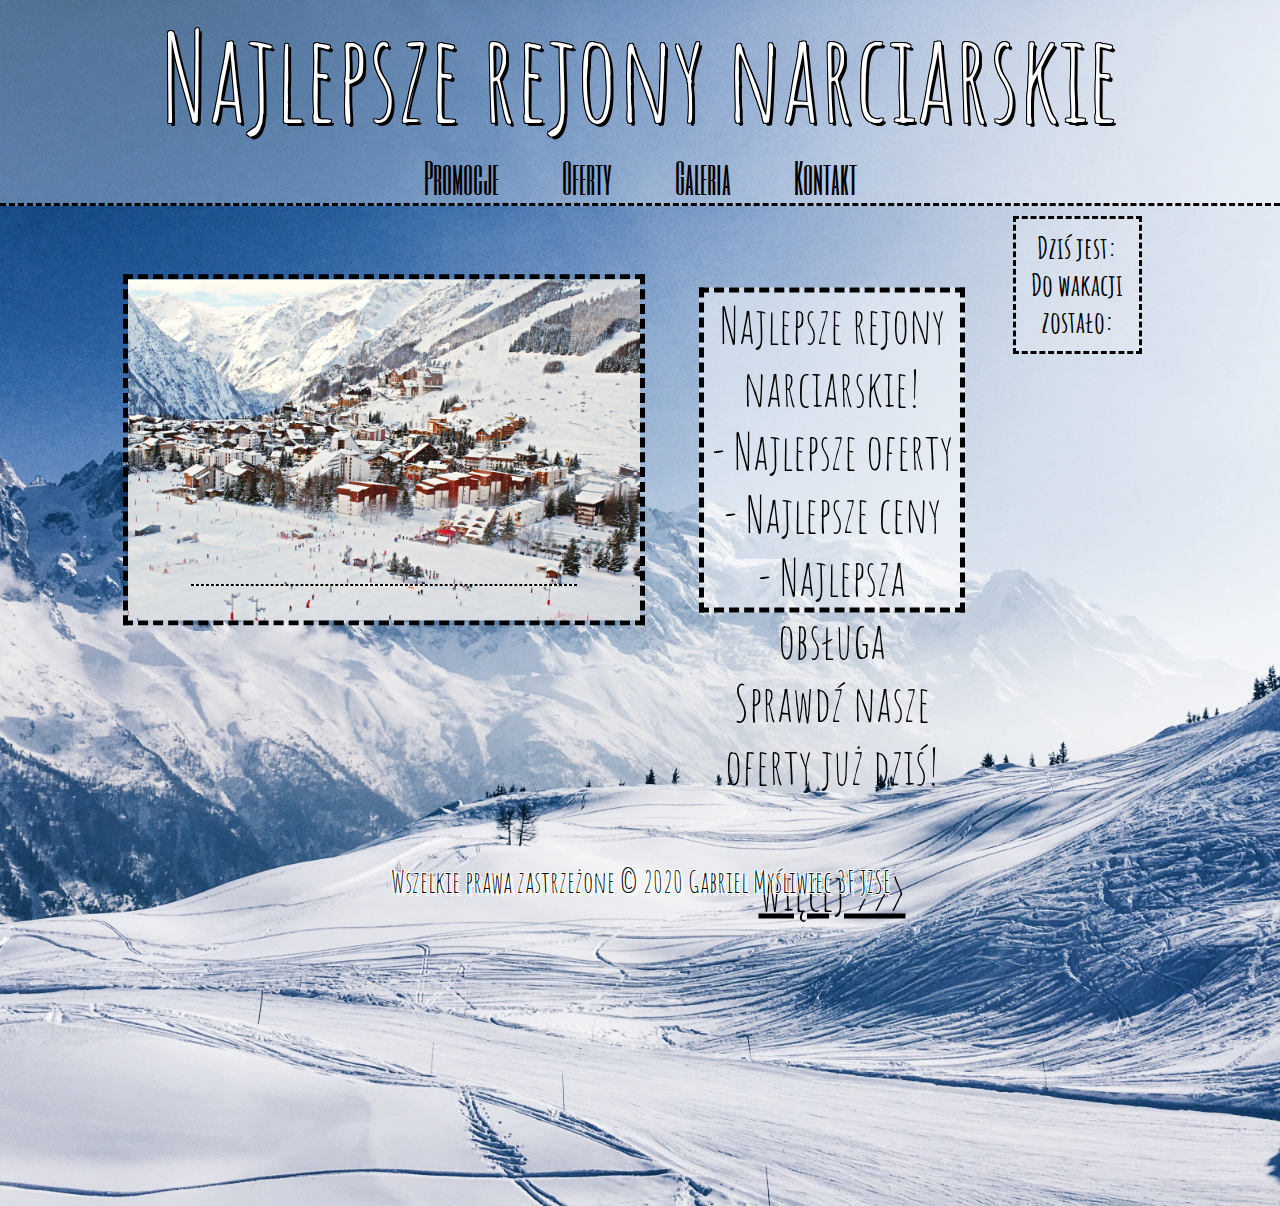
<file: index.html>
<!DOCTYPE HTML>
<html>
    <head>
        <meta charset="utf-8">
        <link rel="icon" href="img/favicon.png">
        <link rel="stylesheet" href="style.css">
        <script src="main.js"> </script>
        
        <link href="https://fonts.googleapis.com/css?family=Six+Caps&display=swap" rel="stylesheet">
        <link href="https://fonts.googleapis.com/css?family=Amatic+SC&display=swap" rel="stylesheet">
    </head>
    <body>
        <header>      
            <a href="index.html"><p class="logo">Najlepsze rejony narciarskie</p></a>
            <nav>
            <ul>
                <a href="promocje.html"><li>Promocje</li></a>
                <a href="oferta.html"><li>Oferty</li></a>
                <a href="galeria.html"><li>Galeria</li></a>
                <a href="kontakt.html"><li>Kontakt</li></a>
            </ul>
        </nav>
        </header>
        
        <main>
            
            <div class="data">
                <p class="data_label">Dziś jest:</p>
                <p id="dzis_jest"></p>
                <p id="czas_obecny"></p>
                <p class="data_label">Do wakacji zostało:</p>
                <p id="do_konca"></p>
            </div>
            
            <div class="animowany_baner">
                <img id="animowany_slider" src="img/1.jpg">
                <div id="slider_info"></div>
            </div>
            
            <div class="informacje">
                <p>Najlepsze rejony narciarskie!</p>
                <p>- Najlepsze oferty</p>
                <p>- Najlepsze ceny</p>
                <p>- Najlepsza obsługa</p>
                <p>Sprawdź nasze oferty już dziś!</p>
                <br>
                <a href="oferta.html" class="wiecej">Więcej >>></a>
            </div>
            
        </main>
        
        <footer>
            Wszelkie prawa zastrzeżone &copy; 2020 Gabriel Myśliwiec 3F JZSE
        </footer>
        
        <script>
            function baner(){
                if(img>obrazki.length-1){
                    img=0;
                }
                
                document.getElementById("animowany_slider").src = obrazki[img];
                document.getElementById("slider_info").innerHTML= info[img];
                img++;
            }
            setInterval(baner,3000);
        </script>
        
    </body>
</html>
</file>
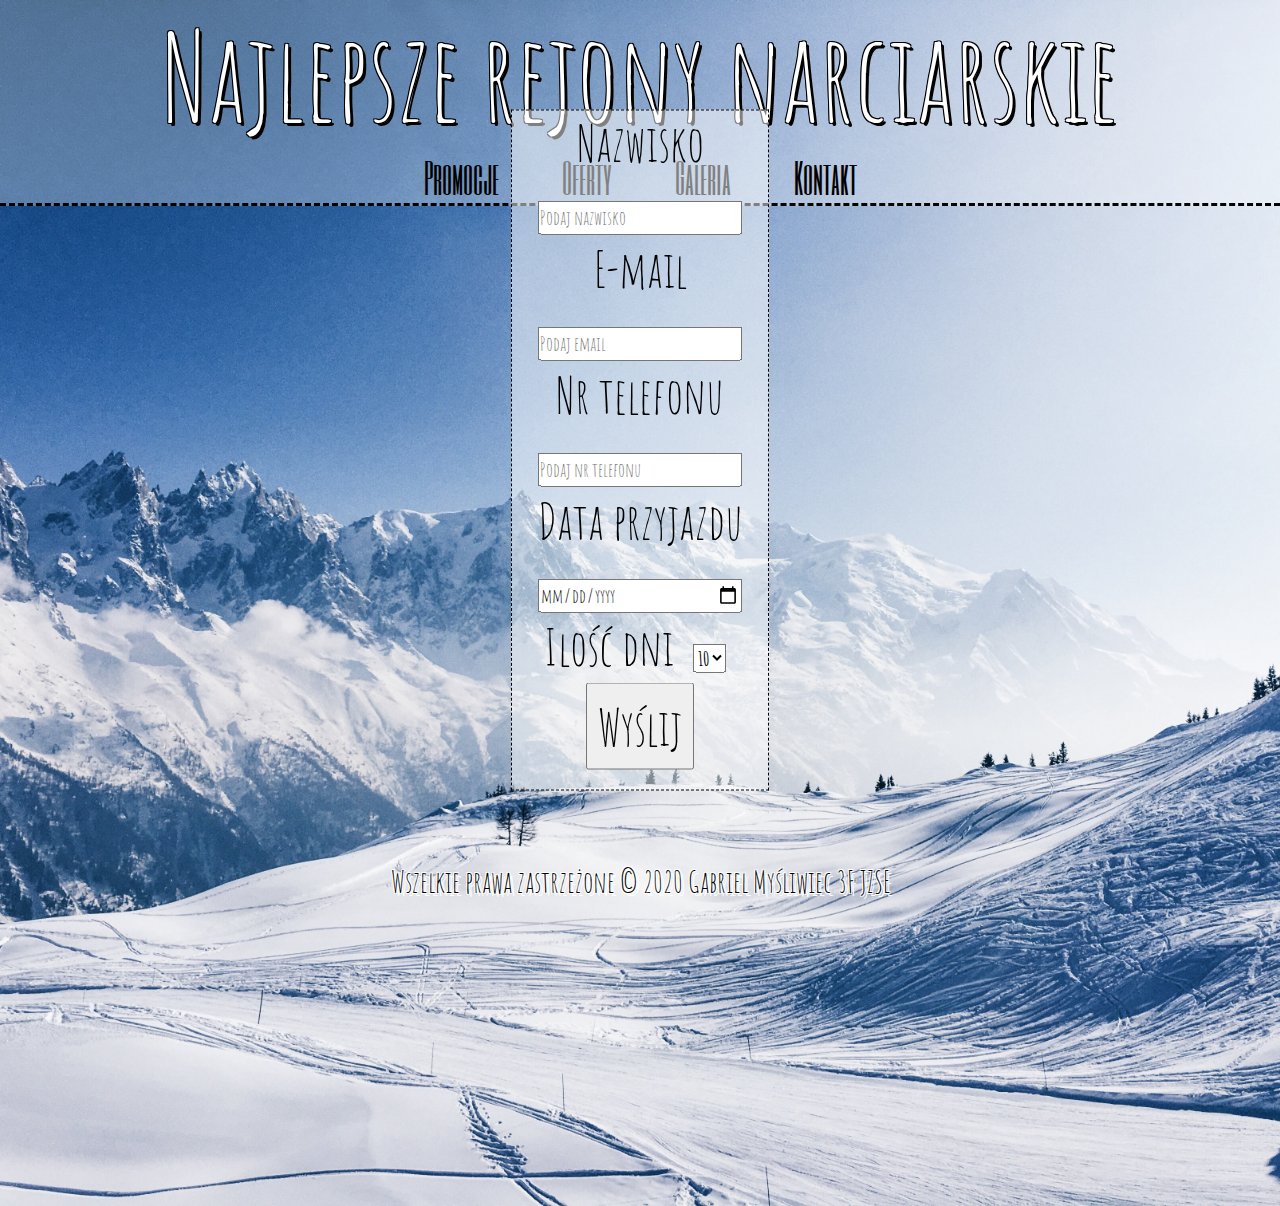
<file: kontakt.html>
<!DOCTYPE HTML>
<html>
    <head>
        <meta charset="utf-8">
        <link rel="icon" href="img/favicon.png">
        <link rel="stylesheet" href="style.css">
        <script src="main.js"> </script>
        
        <link href="https://fonts.googleapis.com/css?family=Six+Caps&display=swap" rel="stylesheet">
        <link href="https://fonts.googleapis.com/css?family=Amatic+SC&display=swap" rel="stylesheet">
    </head>
    <body>
        <header>      
            <a href="index.html"><p class="logo">Najlepsze rejony narciarskie</p></a>
            <nav>
            <ul>
                <a href="promocje.html"><li>Promocje</li></a>
                <a href="oferta.html"><li>Oferty</li></a>
                <a href="galeria.html"><li>Galeria</li></a>
                <a href="kontakt.html"><li>Kontakt</li></a>
            </ul>
        </nav>
        </header>
        
        <main>
            
            <form class="form">
                <label class="form_label" for="nazwisko">Nazwisko</label><br>
                <input class="form_input" placeholder="Podaj nazwisko" type="text" id="nazwisko" required><br>
                <label class="form_label" for="mail">E-mail</label><br>
                <input class="form_input" placeholder="Podaj email" type="email" id="mail" required><br>
                <label class="form_label" for="telefon">Nr telefonu</label><br>
                <input class="form_input" placeholder="Podaj nr telefonu" type="tel" id="telefon" required><br>
                <label class="form_label" for="przyjazd">Data przyjazdu</label><br>
                <input class="form_input" type="date" id="przyjazd" required><br>
                <label class="form_label" for="na_ile">Ilość dni</label>
                <select class="form_select" name="dni">
                    <option value="1" >1</option>
                    <option value="2" >2</option>
                    <option value="3" >3</option>
                    <option value="4" >4</option>
                    <option value="5" >5</option>
                    <option value="6" >6</option>
                    <option value="7" >7</option>
                    <option value="8" >8</option>
                    <option value="9" >9</option>
                    <option value="10" selected>10</option>
                </select><br>
                <input class="form_submit" type="submit" value="Wyślij">
              </form>
            
        </main>
        
        <footer>
            Wszelkie prawa zastrzeżone &copy; 2020 Gabriel Myśliwiec 3F JZSE
        </footer>
        
    </body>
</html>
</file>
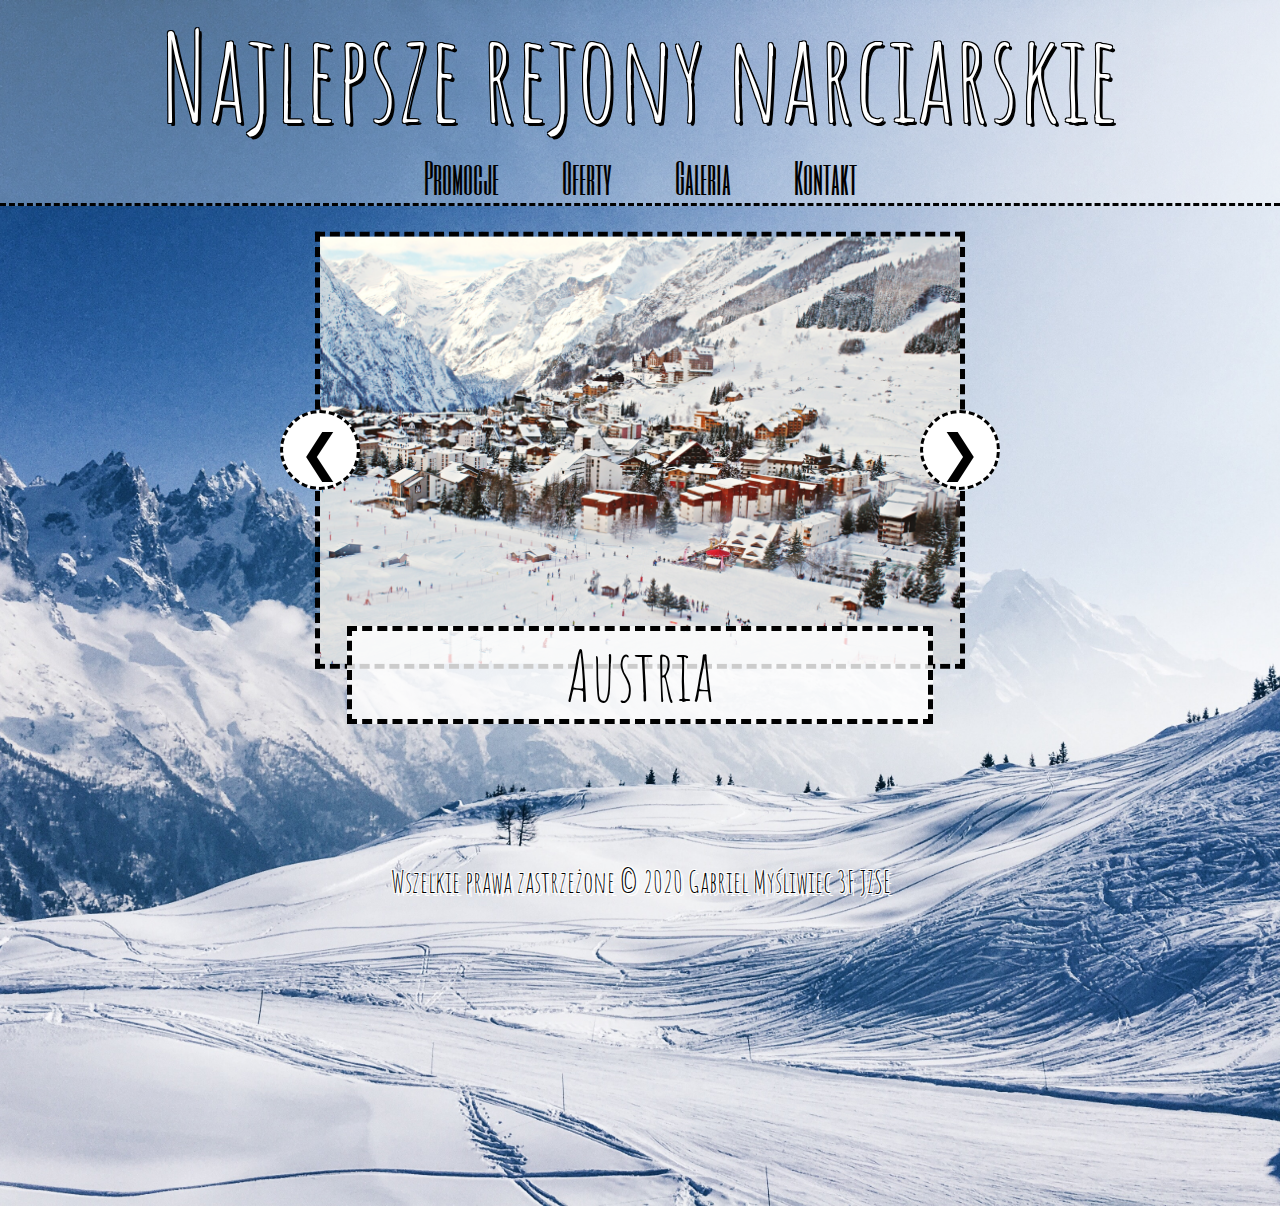
<file: oferta.html>
<!DOCTYPE HTML>
<html>
    <head>
        <meta charset="utf-8">
        <link rel="icon" href="img/favicon.png">
        <link rel="stylesheet" href="style.css">
        <script src="main.js"></script>
        
        <link href="https://fonts.googleapis.com/css?family=Six+Caps&display=swap" rel="stylesheet">
        <link href="https://fonts.googleapis.com/css?family=Amatic+SC&display=swap" rel="stylesheet">
    </head>
    <body>
        <header>      
            <a href="index.html"><p class="logo">Najlepsze rejony narciarskie</p></a>
            <nav>
            <ul>
                <a href="promocje.html"><li>Promocje</li></a>
                <a href="oferta.html"><li>Oferty</li></a>
                <a href="galeria.html"><li>Galeria</li></a>
                <a href="kontakt.html"><li>Kontakt</li></a>
            </ul>
        </nav>
        </header>
        
        <main>
            
            <div class="baner">
                <img id="slider" src="img/1.jpg">
                <div id="baner_info">Austria</div>
                
                <button type="button" onclick="prev()" class="prev">&#10094;</button>
                <button type="button" onclick="next()" class="next">&#10095;</button>
            </div>
            
        </main>
        
        <footer>
            Wszelkie prawa zastrzeżone &copy; 2020 Gabriel Myśliwiec 3F JZSE
        </footer>
        
        <script>
            function prev(){
                if(img == 0){
                    img = obrazki.length;
                }
                img--;
                document.getElementById("slider").src = obrazki[img];
                document.getElementById("baner_info").innerHTML = info[img];
            }

            function next(){
                img++;
                if(img == obrazki.length){
                    img=0;
                }
                document.getElementById("slider").src= obrazki[img];
                document.getElementById("baner_info").innerHTML = info[img];
            }
        </script>
        
    </body>
</html>
</file>
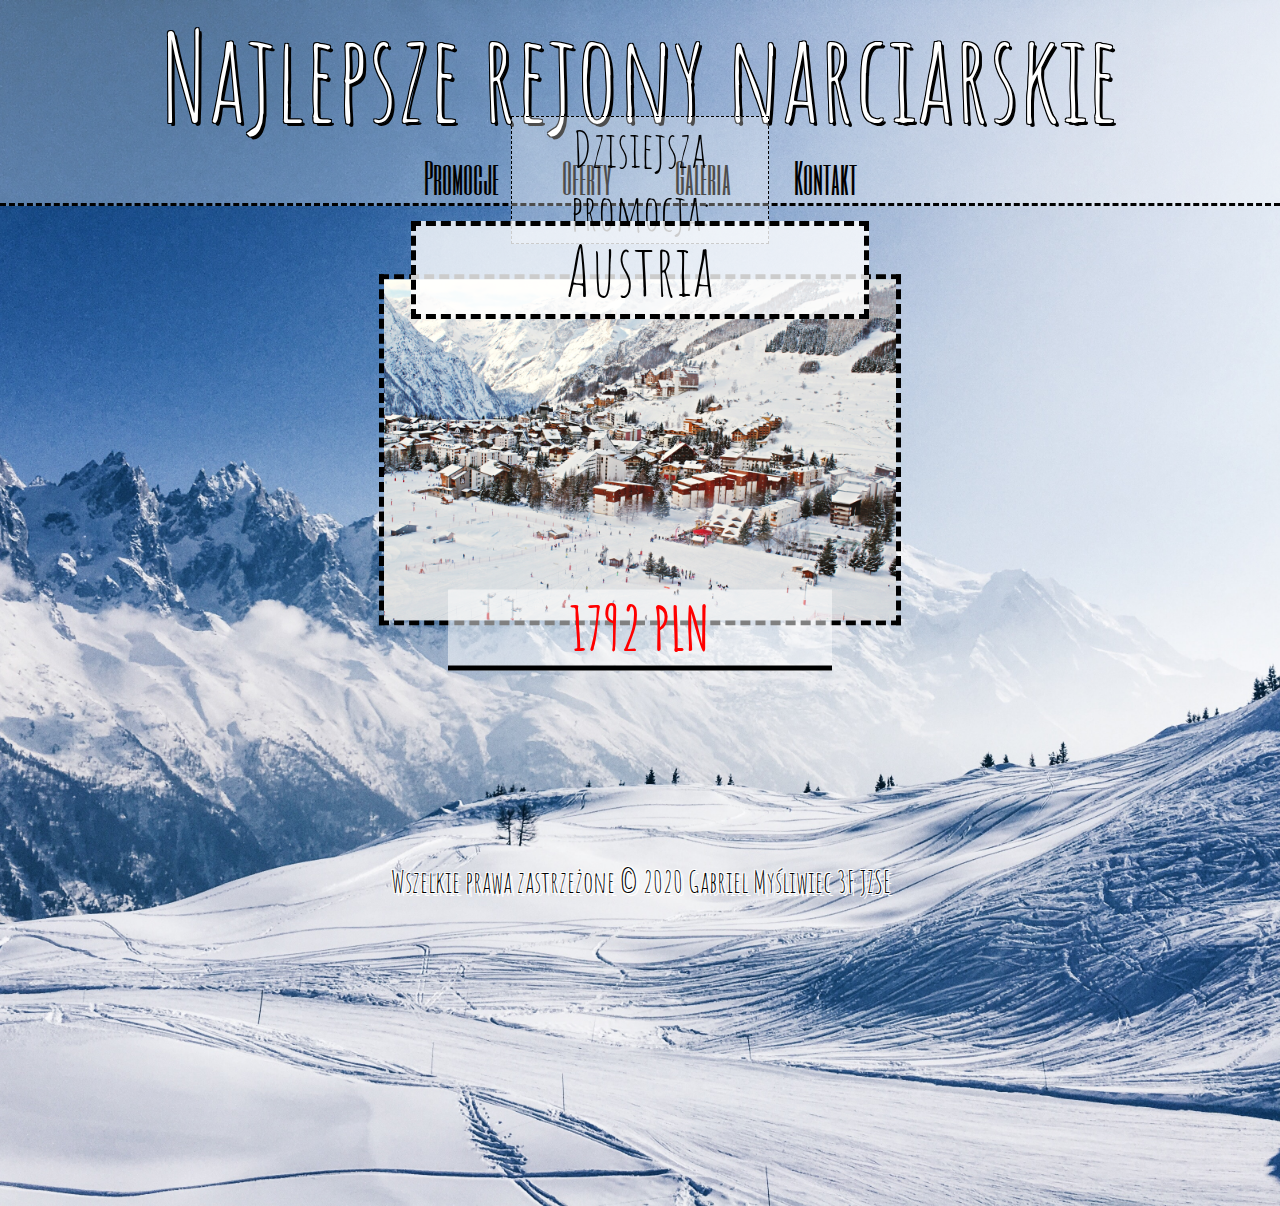
<file: promocje.html>
<!DOCTYPE HTML>
<html>
    <head>
        <meta charset="utf-8">
        <link rel="icon" href="img/favicon.png">
        <link rel="stylesheet" href="style.css">
        <script src="main.js"></script>
        
        <link href="https://fonts.googleapis.com/css?family=Six+Caps&display=swap" rel="stylesheet">
        <link href="https://fonts.googleapis.com/css?family=Amatic+SC&display=swap" rel="stylesheet">
    </head>
    <body>
        <header>      
            <a href="index.html"><p class="logo">Najlepsze rejony narciarskie</p></a>
            <nav>
            <ul>
                <a href="promocje.html"><li>Promocje</li></a>
                <a href="oferta.html"><li>Oferty</li></a>
                <a href="galeria.html"><li>Galeria</li></a>
                <a href="kontakt.html"><li>Kontakt</li></a>
            </ul>
        </nav>
        </header>
        
        <main>
        
            <p class="promo">Dzisiejsza promocja:</p>
            
            <div class="promocja">
                <img id="promocja_img" alt=" " src="img/1.jpg">
                <span id="promocja_info"></span>
                <span id="random_cena"></span>
            </div>
            
        </main>
        
        <footer>
            Wszelkie prawa zastrzeżone &copy; 2020 Gabriel Myśliwiec 3F JZSE
        </footer>
        
        <script>
        
            var randcena = parseInt(Math.random() * 2000 + 500);    
            var x = Math.floor(Math.random() * 5);
                
            document.getElementById("promocja_img").src = obrazki[x];
            document.getElementById("promocja_info").innerHTML = info[x];
            document.getElementById("random_cena").innerHTML = randcena+" PLN";
        
        </script>
        
    </body>
</html>
</file>
<file: style.css>
*
{
    margin: 0 auto;
    padding: 0;
    font-family: 'Amatic SC', cursive;
}

body
{
    width: 100%;
    height: 100%;
    background-image: url(img/background.jpg);
    background-size: cover;
    background-position: top;
    background-repeat: no-repeat;
}

header
{
    width: 100%;
    background-color: rgba(255,255,255,0.3);
    border-bottom: dashed;  
}

header a
{
    text-decoration: none;
}

.logo
{
    width: 1000px;
    font-family: 'Amatic SC', cursive;
    font-size: 120px;
    color: white;
    text-align: center;
    text-shadow:
       3px 3px 0 #000,
     -1px -1px 0 #000,  
      1px -1px 0 #000,
      -1px 1px 0 #000,
       1px 1px 0 #000;
}

nav
{
    width: 100%;
    text-align: center;
}

nav ul 
{
    list-style-type: none;
}

nav ul li
{
    font-family: 'Six Caps', sans-serif;
    display: inline;
    font-size: 40px;
    
}
nav ul a 
{
    color: black;
    padding: 5px 30px 5px 30px;
}

nav ul a:hover
{
    color: white;
    text-shadow:
       3px 3px 0 #000,
     -1px -1px 0 #000,  
      1px -1px 0 #000,
      -1px 1px 0 #000,
       1px 1px 0 #000;
    transition: 0.3s;
}

main
{
    width: 80%;
    height: 1000px;
}

footer
{
    font-family: 'Amatic SC', cursive;
    width: 100%;
    position: absolute;
    bottom: 0;
    text-align: center;
    font-size: 30px;
    text-shadow:
       3px 3px 0 #FFF,
     -1px -1px 0 #FFF,  
      1px -1px 0 #FFF,
      -1px 1px 0 #FFF,
       1px 1px 0 #FFF;
}

/*-------------GŁÓWNA------------------*/

.animowany_baner{
    
}

#animowany_slider{
    border: dashed 5px;
    max-width:40%;
    position: absolute;
    top: 50%;
    left: 30%;
    margin-right: -50%;
    transform: translate(-50%, -50%);
}

#slider_info{
    width: 30%;
    font-size: 40px;
    position: absolute;
    top: 65%;
    left: 30%;
    margin-right: -50%;
    transform: translate(-50%, -50%);
    text-align: center;
    background: rgba(255,255,255,0.8);
    border: dashed 1px;
}

.informacje{
    border: dashed 5px;
    width: 20%;
    height: 35%;
    position: absolute;
    top: 50%;
    left: 65%;
    margin-right: -50%;
    transform: translate(-50%, -50%);
    font-size: 50px;
    text-align: center;
    background: rgba(255,255,255,0.5);
}

.informacje a{
    color: black
}

/*-------------DATA------------------*/

div.data{
    font-size: 30px;
    margin: 1%;
    padding: 1%;
    float: right;
    text-align: center;
    border: dashed;
    width: 10%;
    background-color: rgba(255,255,255,0.2);
}

.data_label{
    font-weight: bold;
}

/*-------------OFERTA------------------*/

.baner{
    
}

#slider{
    border: dashed 5px;
    max-width:50%;
    position: absolute;
    top: 50%;
    left: 50%;
    margin-right: -50%;
    transform: translate(-50%, -50%);
}

#baner_info{
    width: 45%;
    font-size: 70px;
    position: absolute;
    top: 75%;
    left: 50%;
    margin-right: -50%;
    transform: translate(-50%, -50%);
    text-align: center;
    background: rgba(255,255,255,0.8);
    border: dashed 5px;
}
.baner button{
    text-align: center;
    height: 80px;
    width: 80px;
    border: none;
    background: none;
    font-size: 50px;
    background-color: white;
    color: black;
    border: dashed;
    border-radius: 100%;
}

button:hover{
    background-color: black;
    color: white;
    transition: 0.8s;
}

.next{
    float: right;
    position: absolute;
    top: 50%;
    left: 75%;
    margin-right: -50%;
    transform: translate(-50%, -50%);
}

.prev{
    float: left;
    position: absolute;
    top: 50%;
    left: 25%;
    margin-right: -50%;
    transform: translate(-50%, -50%);
}


/*-------------PROMOCJE------------------*/

p.promo{
    border: dashed 1px;
    width :20%;
    position: absolute;
    top: 20%;
    left: 50%;
    margin-right: -50%;
    transform: translate(-50%, -50%);
    background: rgba(255,255,255,0.3); 
    font-size: 50px;
    text-align: center;
}

#promocja_img{
    border: dashed 5px;
    max-width: 40%;
    position: absolute;
    top: 50%;
    left: 50%;
    margin-right: -50%;
    transform: translate(-50%, -50%);
}

#promocja_info{
    width: 35%;
    font-size: 70px;
    position: absolute;
    top: 30%;
    left: 50%;
    margin-right: -50%;
    transform: translate(-50%, -50%);
    text-align: center;
    background: rgba(255,255,255,0.8);
    border: dashed 5px;
}

#random_cena{
    width: 30%;
    font-size: 60px;
    font-weight: bold;
    color: red;
    position: absolute;
    top: 70%;
    left: 50%;
    margin-right: -50%;
    transform: translate(-50%, -50%);
    text-align: center;
    background: rgba(255,255,255, 0.5);
    border-bottom: solid 5px black;;
}

/*-------------GALERIA------------------*/

div.galeria {
    margin: 3%;
    border: dashed 5px;
    float: left;
    width: 25%;
    background-color: rgba(255,255,255,0.2);
}

div.galeria:hover {
    border: dotted 5px;
}

div.galeria img {
    width: 100%;
    height: auto;
}

div.desc {
    padding: 15px;
    text-align: center;
    font-weight: bold;
}

/*-------------KONTAKT------------------*/

.form{
    border: dashed 1px;
    width :20%;
    position: absolute;
    top: 50%;
    left: 50%;
    margin-right: -50%;
    transform: translate(-50%, -50%);
    background: rgba(255,255,255,0.5); 
    font-size: 50px;
    text-align: center;
}

.form_label{
    font-size: 50px;
    padding-bottom: 10px;;
}

.form_input{
    font-size: 20px;
    width: 200px;
    height: 30px;
}

.form_select{
    font-weight: bold;
    font-size: 20px;
    margin: 10px;
}

.form_submit{
    font-size: 50px;
    text-align: center;
    padding: 10px;
    margin-bottom: 20px;
}
</file>
